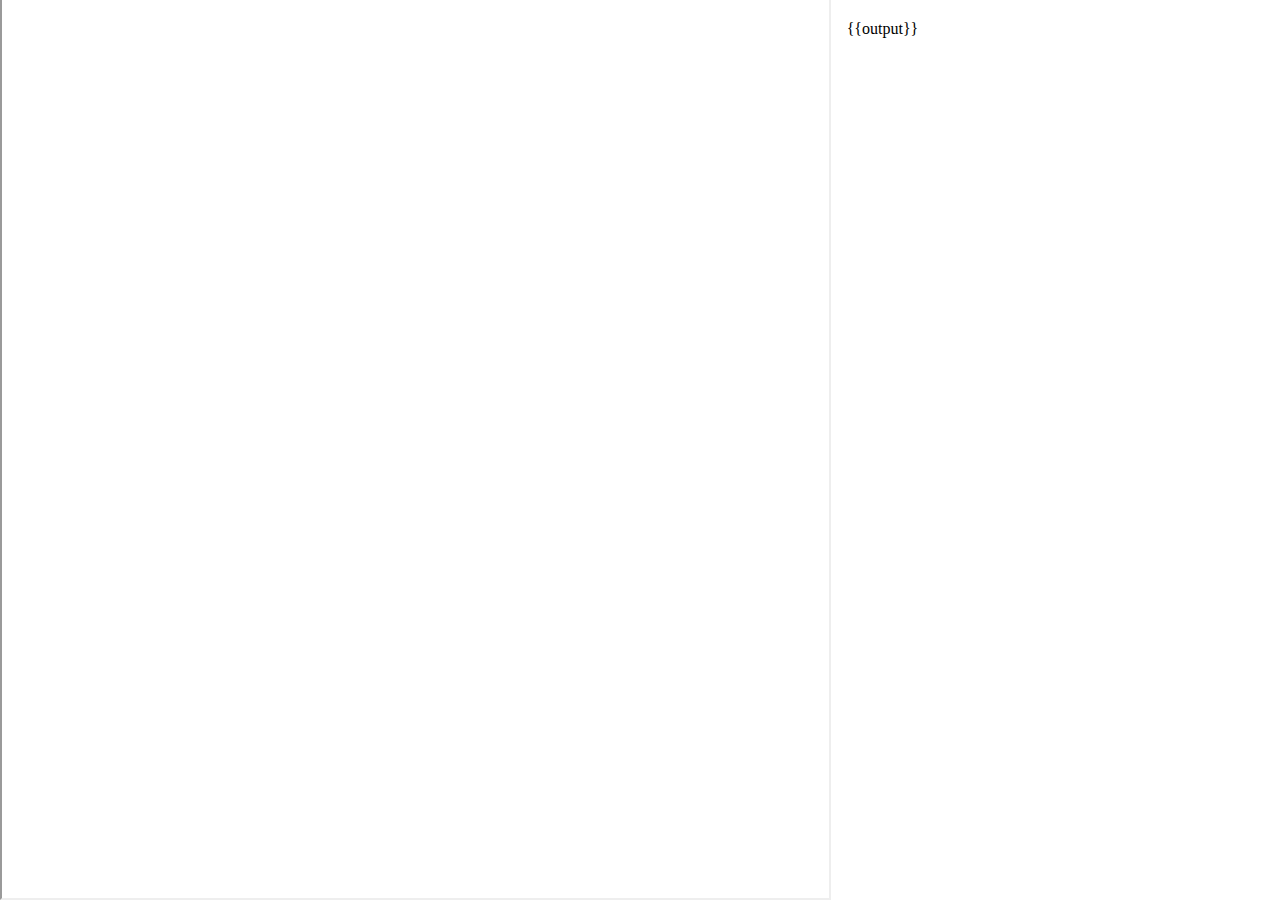
<file: project/src/web/planning.html>
<!DOCTYPE html>
<html lang="en">
<head>
  <meta charset="UTF-8">
  <meta name="viewport" content="width=device-width, initial-scale=1.0">
  <title>AI Project - Piccirilli, Addario</title>
  <link rel="icon" href="../web/icons/favicon.ico" type="image/x-icon">
  <style>
    body {
      display: flex;
      margin: 0;
      height: 100vh;
    }

    #leftContainer {
      flex: 2;
      position: relative;
      width: 66.66vh;
    }

    iframe {
      width: 100%;
      height: 100%;
      position: absolute;
      bottom: 0;
    }

    #rightContainer {
      flex: 1;
      padding: 20px;
      box-sizing: border-box;
      overflow-y: auto;
    }

    #spanPlanning {
      white-space: pre;
    }
  </style>
</head>
<body>

  <div id="leftContainer">
    <iframe src="http://localhost:8080/draw_planning" loading="eager"></iframe>
  </div>

  <div id="rightContainer">
    <span id="spanPlanning">{{output}}</span>
  </div>

</body>
</html>
</file>
